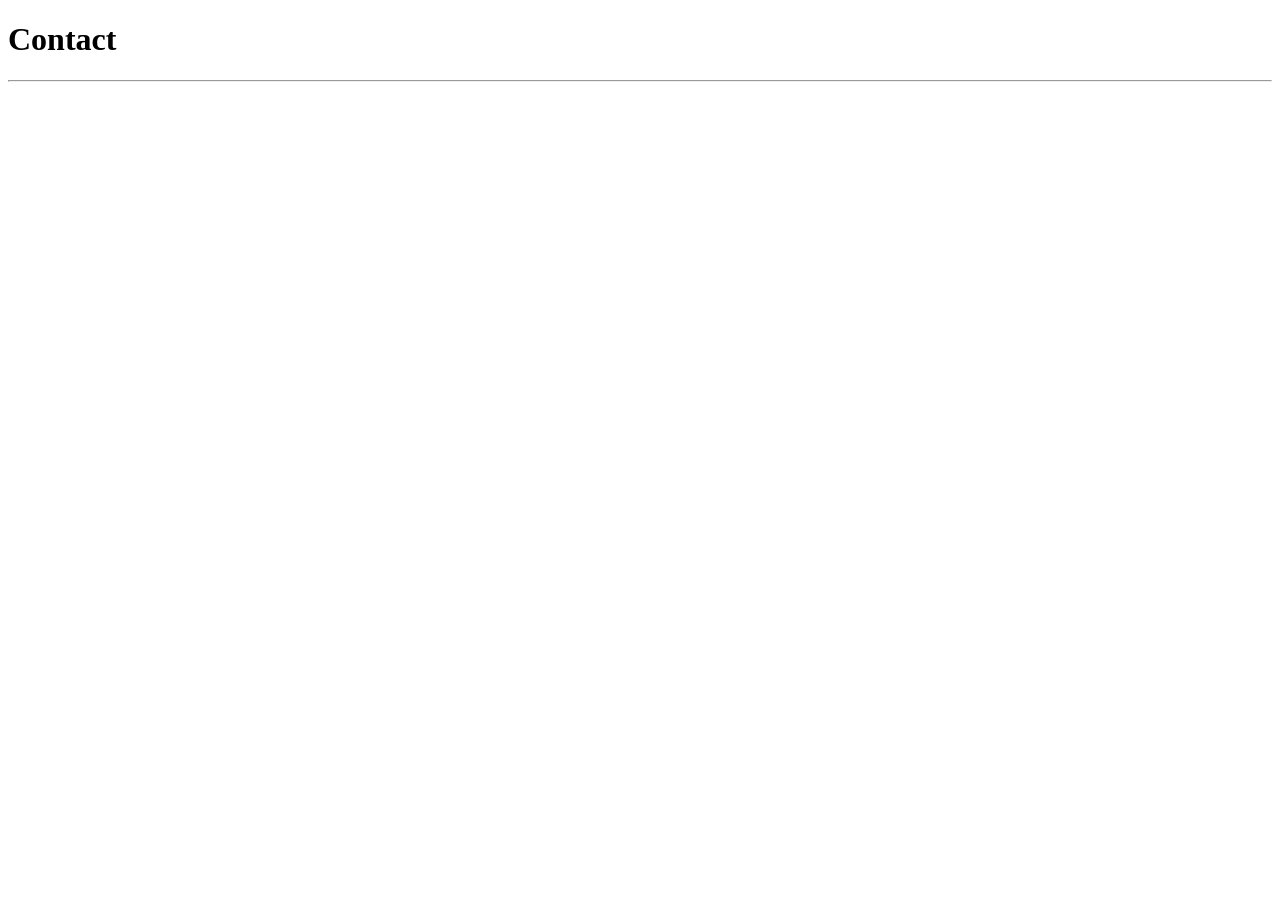
<file: contact.html>
<!DOCTYPE html>
<html lang="en">
<head>
    <meta charset="UTF-8">
    <meta name="viewport" content="width=device-width, initial-scale=1.0">
    <title>Contact</title>
</head>
<body>
    <h1>Contact</h1>
    <hr>
    
</body>
</html>
</file>
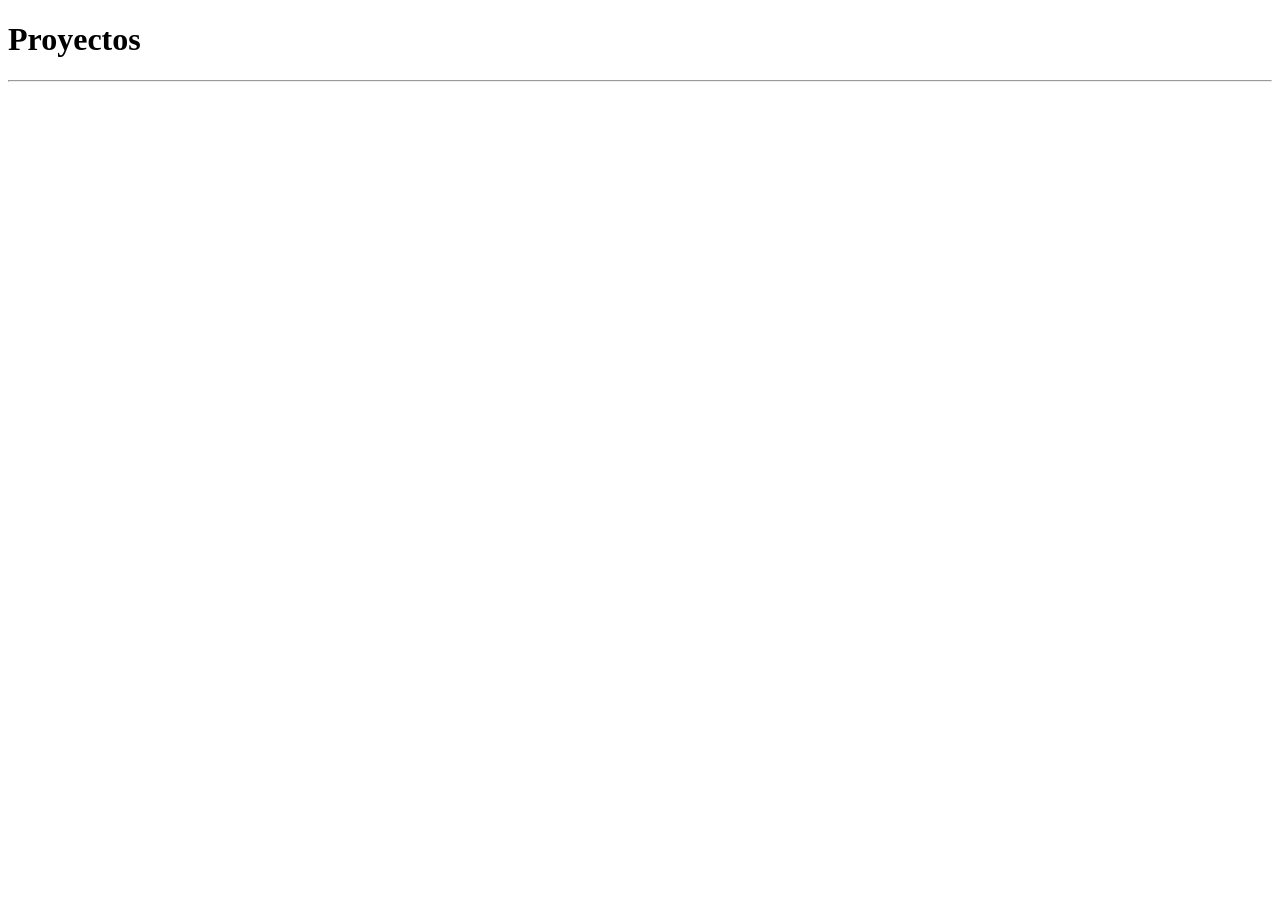
<file: projects.html>
<!DOCTYPE html>
<html lang="en">
<head>
    <meta charset="UTF-8">
    <meta name="viewport" content="width=device-width, initial-scale=1.0">
    <title>Proyectos</title>
</head>
<body>
    <h1>Proyectos</h1>
    <hr>
    
</body>
</html>
</file>
